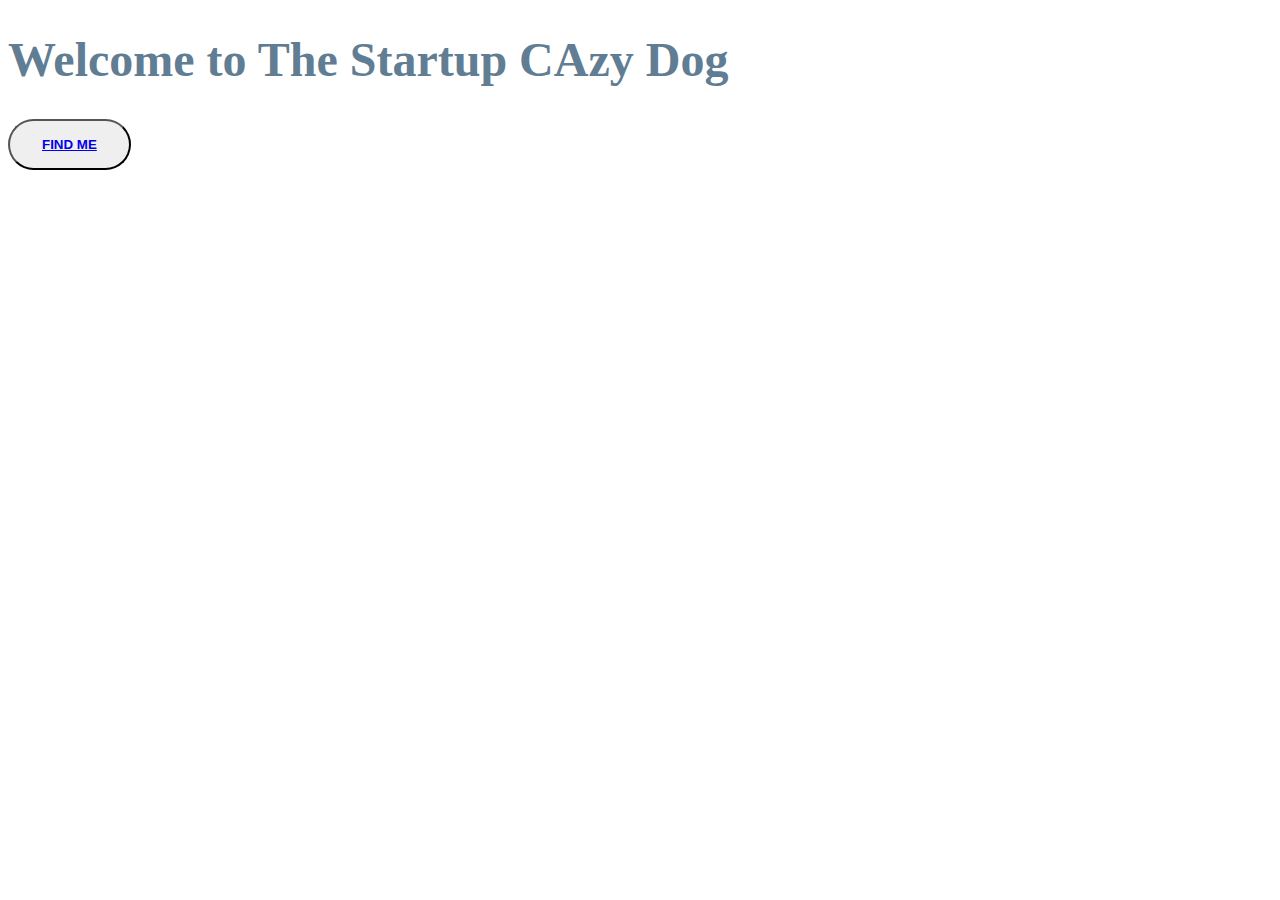
<file: index1.html>
<!DOCTYPE html>
<html>
<head>
	<title>Startup</title>
    <meta charset="utf-8">
    <meta name="viewport" content="width=device-width, initial-scale=1">

	<link href="https://cdn.jsdelivr.net/npm/bootstrap@5.0.0-beta3/dist/css/bootstrap.min.css" rel="stylesheet" integrity="sha384-eOJMYsd53ii+scO/bJGFsiCZc+5NDVN2yr8+0RDqr0Ql0h+rP48ckxlpbzKgwra6" crossorigin="anonymous">
	<link rel="stylesheet" type="text/css" href="style2.css">
</head>
<body>
<div class="container d-flex">
   <div class="row">
       <header class="text-center col-12">
	   <h1 class="text-uppercase">
	   <strong>Welcome to The Startup CAzy Dog</strong></h1>
	   </header>
	   <section class="text-center col-12">
	   <button class="btn btn-primary btn-xl"><a href="https://mailchi.mp/72ff54d77cb0/cazy4big"> Find Me
	   </a></button>
	   </section>
   </div>
</div>
</body>
</html>
</file>
<file: style2.css>
body
{
background-image: url(file:///F:/Udemy/img/nav2.jpg);
background-size: cover;
width: 100%;
height: 100%;
}

.btn-primary
{
	padding: 1rem 2rem;
    border-radius: 200px;
	font-weight: 700;
	text-transform: uppercase;

}
h1{
	font-size: 3rem;
	color: #607d93;	
}

.btn-primary:hover
{

   	border-width: 5px;

}
</file>
